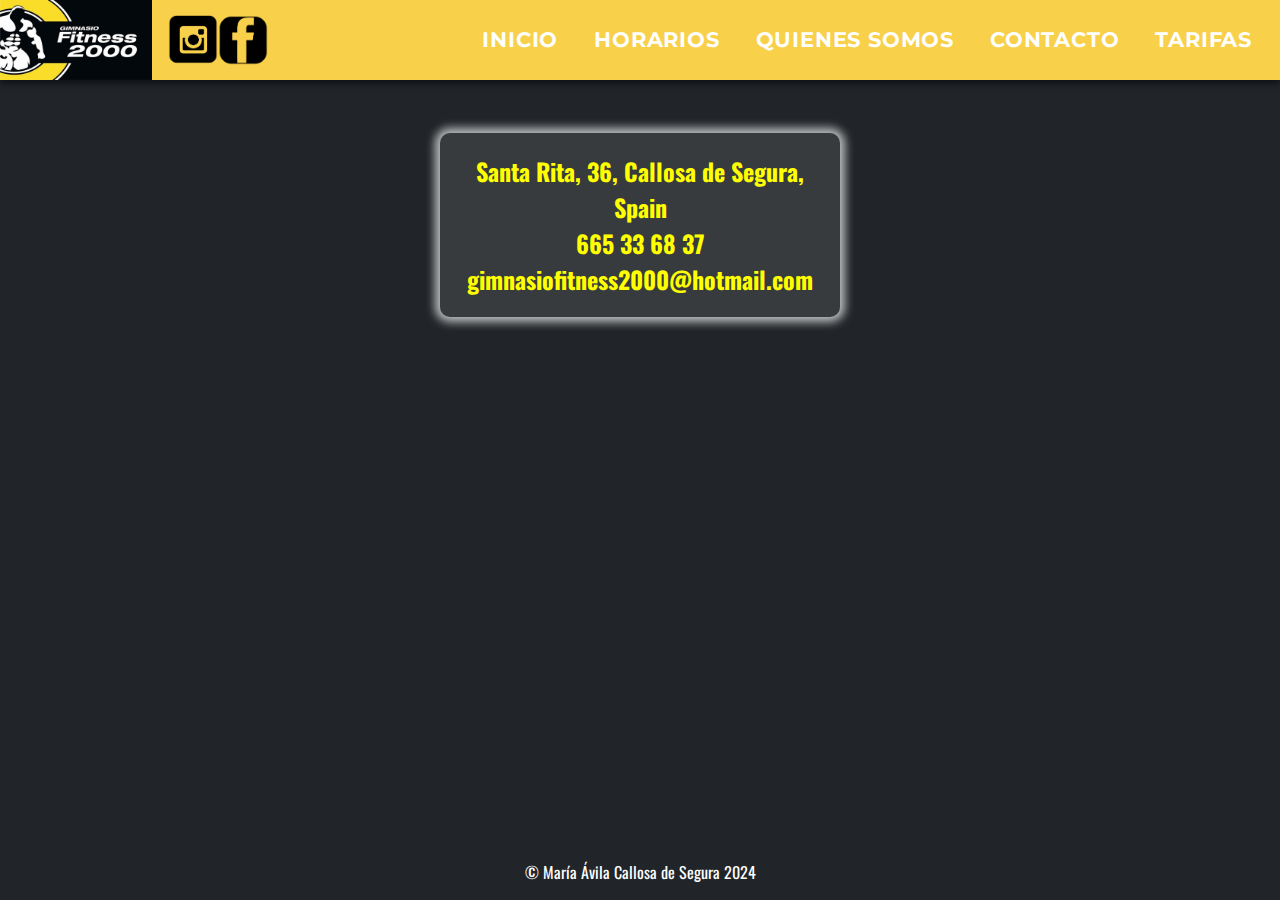
<file: contacto.html>
<!DOCTYPE html>
<html lang="en">
<head>
    <meta charset="UTF-8">
    <meta name="viewport" content="width=device-width, initial-scale=1.0">
    <!--Font style y bootstrap-->
    <link href="https://cdn.jsdelivr.net/npm/bootstrap@5.3.0/dist/css/bootstrap.min.css" rel="stylesheet">
    <link href="https://fonts.googleapis.com/css2?family=Anton&family=Oswald:wght@400;700&display=swap" rel="stylesheet">
    <script src="https://cdn.jsdelivr.net/npm/bootstrap@5.3.0/dist/js/bootstrap.bundle.min.js"></script>
    <link href="https://fonts.googleapis.com/css2?family=Montserrat:wght@700&display=swap" rel="stylesheet">
   
   <!--Estilo Font boton-->
<link rel="stylesheet" href="https://cdnjs.cloudflare.com/ajax/libs/font-awesome/6.0.0-beta3/css/all.min.css" integrity="sha384-kwz5HYEXKo6DS8BnVz47ElfgOoEpvZ6yOY6Xw1jJ6pZaxxIBfDQT/hF1IwvKgx2w" crossorigin="anonymous">
<link rel="stylesheet" href="css/horarios.css">
    <title>Horarios</title>
</head>
<body class="bg-dark">
    <header class="navbar navbar-expand-lg navbar-light bg-transparent-yellow">
        <div class="container-fluid">
            <a class="navbar-brand">
                <img src="img/Logo.jpg" alt="Logo" class="d-inline-block align-text-top logo">
                <a href="https://www.instagram.com/dlfitness_callosa/" target="_blank"><img src="img/instagram-logo-gym-negro.png" class="rs"></a> 
                <a href="https://www.facebook.com/fitness2000callosa/?locale=es_ES" target="_blank"><img src="img/fb-logo-gym-negro.png" class="rs"></a> 
            </a>
            <button class="navbar-toggler" type="button" data-bs-toggle="collapse" data-bs-target="#navbarNav" aria-controls="navbarNav" aria-expanded="false" aria-label="Toggle navigation">
                <span class="navbar-toggler-icon"></span>
            </button>
            <div class="collapse navbar-collapse" id="navbarNav">
                <ul class="navbar-nav ms-auto">
                    <li class="nav-item">
                        <a class="nav-link" href="index.html">Inicio</a>
                    </li>
                    <li class="nav-item">
                        <a class="nav-link" href="horarios.html">Horarios</a>
                    </li>
                    <li class="nav-item">
                        <a class="nav-link" href="historia.html">Quienes Somos</a>
                    </li>
                    <li class="nav-item">
                        <a class="nav-link" href="contacto.html">Contacto</a>
                    </li>
                    <li class="nav-item">
                        <a class="nav-link" href="tarifas.html">Tarifas</a>
                    </li>
                </ul>
            </div>
        </div>
    </header>
    <div class="content-wrapper Servicios">
        <div class="schedule-frame">
            <ul class="info">
                <li>Santa Rita, 36, Callosa de Segura, Spain</li>
                <li>665 33 68 37</li>
                <li>gimnasiofitness2000@hotmail.com</li>
            </ul>
        </div>
    </div>
    <div class="map-container Servicios">
        <iframe
            src="https://www.google.com/maps/embed?pb=!1m18!1m12!1m3!1d3123.010324376304!2d-0.8726382846550803!3d38.12346557969943!2m3!1f0!2f0!3f0!3m2!1i1024!2i768!4f13.1!3m3!1m2!1s0xd6397ab0ab740f5%3A0x867d2266e639158b!2sCalle%20Sta.%20Rita%2C%2036%2C%2003310%20Callosa%20de%20Segura%2C%20Alicante%2C%20Spain!5e0!3m2!1sen!2sus!4v1627632425138!5m2!1sen!2sus"
            width="100%" height="450" style="border:0;" allowfullscreen="" loading="lazy"></iframe>
    </div>
      <!--boton de ir hacia arriba-->
      <div id="button-up">
        <i class="fa-solid fa-chevron-up"></i>
    </div>
    <footer class="footer mt-auto py-3 bg-dark text-white text-center d-flex justify-content-center">
        <div>
            <span>&copy; María Ávila Callosa de Segura 2024</span>
        </div>
    </footer>
    <script src="https://cdn.jsdelivr.net/npm/bootstrap@5.3.0/dist/js/bootstrap.bundle.min.js"></script>
    <script src="js/contacto.js"></script>
</body>
</html>
</file>
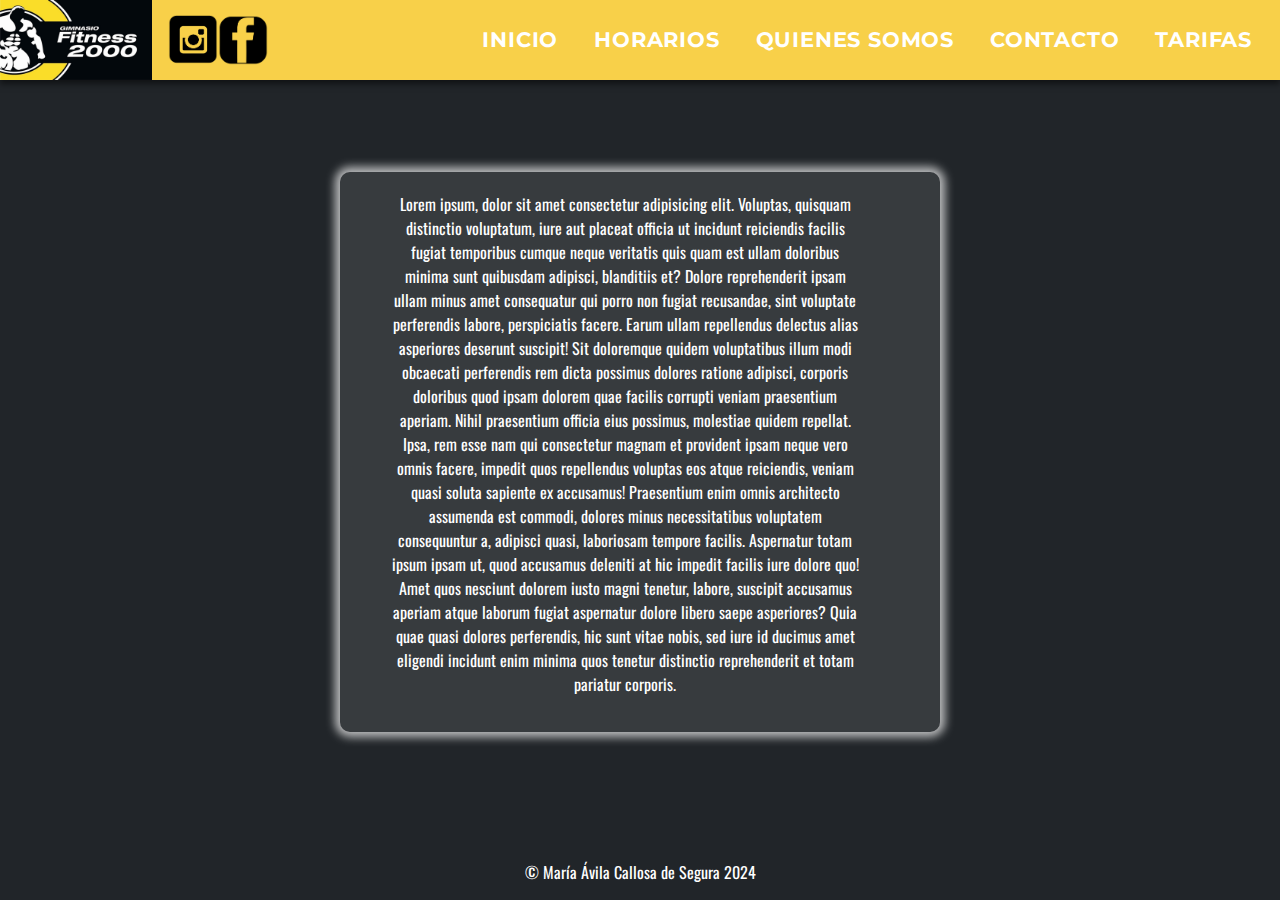
<file: historia.html>
<!DOCTYPE html>
<html lang="en">
  <head>
    <meta charset="UTF-8" />
    <meta name="viewport" content="width=device-width, initial-scale=1.0" />
    <!--Font style y bootstrap-->
    <link
      href="https://cdn.jsdelivr.net/npm/bootstrap@5.3.0/dist/css/bootstrap.min.css"
      rel="stylesheet"
    />
    <link
      href="https://fonts.googleapis.com/css2?family=Anton&family=Oswald:wght@400;700&display=swap"
      rel="stylesheet"
    />
    <script src="https://cdn.jsdelivr.net/npm/bootstrap@5.3.0/dist/js/bootstrap.bundle.min.js"></script>
    <link
      href="https://fonts.googleapis.com/css2?family=Montserrat:wght@700&display=swap"
      rel="stylesheet"
    />

    <!--Estilo Font boton-->
    <link
      rel="stylesheet"
      href="https://cdnjs.cloudflare.com/ajax/libs/font-awesome/6.0.0-beta3/css/all.min.css"
      integrity="sha384-kwz5HYEXKo6DS8BnVz47ElfgOoEpvZ6yOY6Xw1jJ6pZaxxIBfDQT/hF1IwvKgx2w"
      crossorigin="anonymous"
    />
    <link rel="stylesheet" href="css/historia.css" />
    <title>Historia</title>
  </head>
  <body class="bg-dark">
    <header class="navbar navbar-expand-lg navbar-light bg-transparent-yellow">
      <div class="container-fluid">
        <a class="navbar-brand">
          <img
            src="img/Logo.jpg"
            alt="Logo"
            class="d-inline-block align-text-top logo"
          />
          <a href="https://www.instagram.com/dlfitness_callosa/" target="_blank"><img src="img/instagram-logo-gym-negro.png" class="rs"></a> 
                <a href="https://www.facebook.com/fitness2000callosa/?locale=es_ES" target="_blank"><img src="img/fb-logo-gym-negro.png" class="rs"></a> 
        </a>
        <button
          class="navbar-toggler"
          type="button"
          data-bs-toggle="collapse"
          data-bs-target="#navbarNav"
          aria-controls="navbarNav"
          aria-expanded="false"
          aria-label="Toggle navigation"
        >
          <span class="navbar-toggler-icon"></span>
        </button>
        <div class="collapse navbar-collapse" id="navbarNav">
            <ul class="navbar-nav ms-auto">
                <li class="nav-item">
                    <a class="nav-link" href="index.html">Inicio</a>
                </li>
                <li class="nav-item">
                    <a class="nav-link" href="horarios.html">Horarios</a>
                </li>
                <li class="nav-item">
                    <a class="nav-link" href="historia.html">Quienes Somos</a>
                </li>
                <li class="nav-item">
                    <a class="nav-link" href="contacto.html">Contacto</a>
                </li>
                <li class="nav-item">
                    <a class="nav-link" href="tarifas.html">Tarifas</a>
                </li>
            </ul>
        </div>
      </div>
    </header>
    <div class="content-wrapper Servicios">
        <div class="schedule-frame" style="width: 600px;">
    <p style="color: white; width: 500px; text-align: center; padding-left: 30px;">
      Lorem ipsum, dolor sit amet consectetur adipisicing elit. Voluptas,
      quisquam distinctio voluptatum, iure aut placeat officia ut incidunt
      reiciendis facilis fugiat temporibus cumque neque veritatis quis quam est
      ullam doloribus minima sunt quibusdam adipisci, blanditiis et? Dolore
      reprehenderit ipsam ullam minus amet consequatur qui porro non fugiat
      recusandae, sint voluptate perferendis labore, perspiciatis facere. Earum
      ullam repellendus delectus alias asperiores deserunt suscipit! Sit
      doloremque quidem voluptatibus illum modi obcaecati perferendis rem dicta
      possimus dolores ratione adipisci, corporis doloribus quod ipsam dolorem
      quae facilis corrupti veniam praesentium aperiam. Nihil praesentium
      officia eius possimus, molestiae quidem repellat. Ipsa, rem esse nam qui
      consectetur magnam et provident ipsam neque vero omnis facere, impedit
      quos repellendus voluptas eos atque reiciendis, veniam quasi soluta
      sapiente ex accusamus! Praesentium enim omnis architecto assumenda est
      commodi, dolores minus necessitatibus voluptatem consequuntur a, adipisci
      quasi, laboriosam tempore facilis. Aspernatur totam ipsum ipsam ut, quod
      accusamus deleniti at hic impedit facilis iure dolore quo! Amet quos
      nesciunt dolorem iusto magni tenetur, labore, suscipit accusamus aperiam
      atque laborum fugiat aspernatur dolore libero saepe asperiores? Quia quae
      quasi dolores perferendis, hic sunt vitae nobis, sed iure id ducimus amet
      eligendi incidunt enim minima quos tenetur distinctio reprehenderit et
      totam pariatur corporis.
    </p>
    </div>
    </div>
     <!--boton de ir hacia arriba-->
     <div id="button-up">
      <i class="fa-solid fa-chevron-up"></i>
  </div>
    <footer
      class="footer mt-auto py-3 bg-dark text-white text-center d-flex justify-content-center"
    >
      <div>
        <span>&copy; María Ávila Callosa de Segura 2024</span>
      </div>
    </footer>
     <!-- Bootstrap JS -->
     <script src="https://cdn.jsdelivr.net/npm/bootstrap@5.3.0/dist/js/bootstrap.bundle.min.js"></script>
    <script src="js/historia.js"></script>
  </body>
</html>
</file>
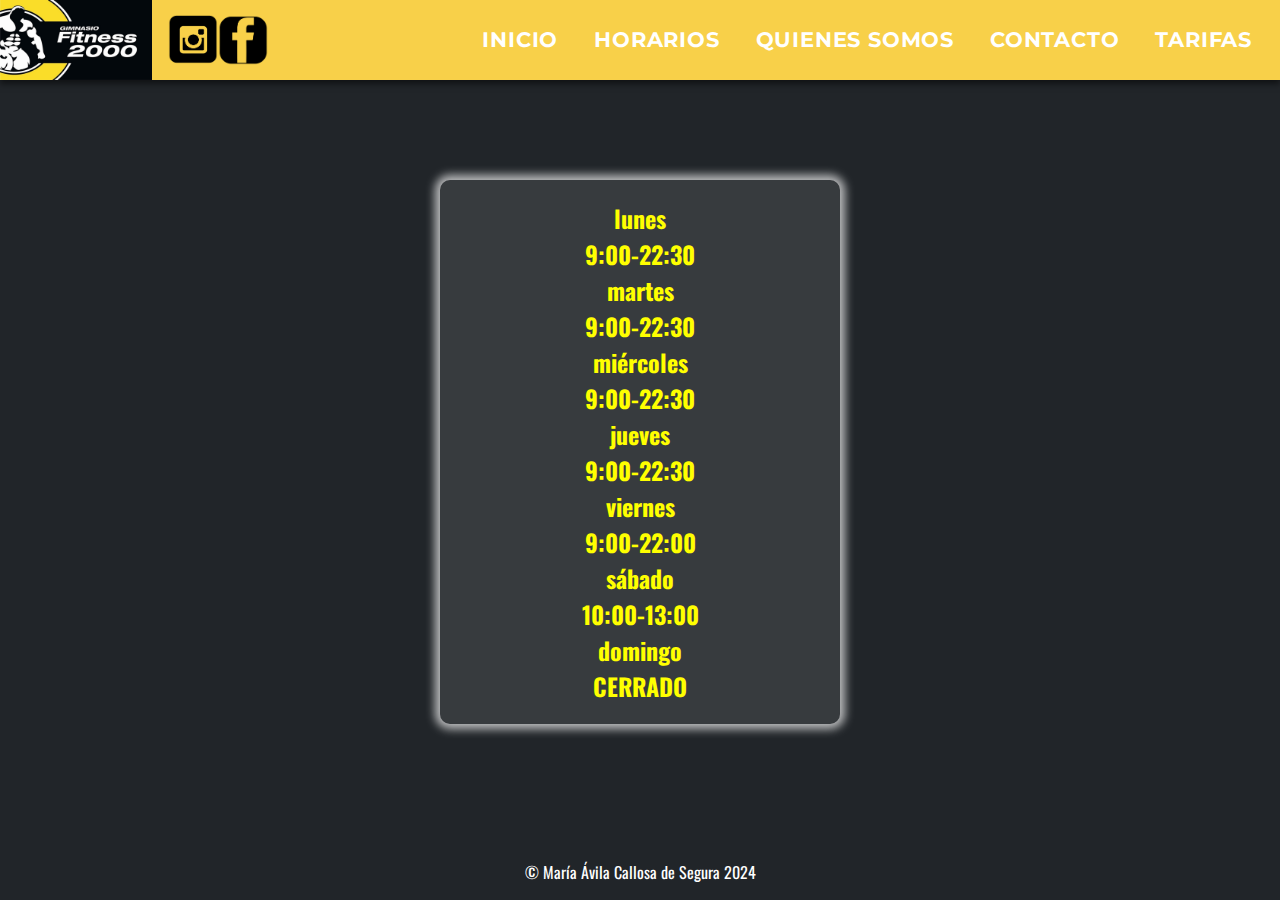
<file: horarios.html>
<!DOCTYPE html>
<html lang="en">
<head>
    <meta charset="UTF-8">
    <meta name="viewport" content="width=device-width, initial-scale=1.0">
    <!--Font style y bootstrap-->
    <link href="https://cdn.jsdelivr.net/npm/bootstrap@5.3.0/dist/css/bootstrap.min.css" rel="stylesheet">
    <link href="https://fonts.googleapis.com/css2?family=Anton&family=Oswald:wght@400;700&display=swap" rel="stylesheet">
    <script src="https://cdn.jsdelivr.net/npm/bootstrap@5.3.0/dist/js/bootstrap.bundle.min.js"></script>
    <link href="https://fonts.googleapis.com/css2?family=Montserrat:wght@700&display=swap" rel="stylesheet">
   
   <!--Estilo Font boton-->
<link rel="stylesheet" href="https://cdnjs.cloudflare.com/ajax/libs/font-awesome/6.0.0-beta3/css/all.min.css" integrity="sha384-kwz5HYEXKo6DS8BnVz47ElfgOoEpvZ6yOY6Xw1jJ6pZaxxIBfDQT/hF1IwvKgx2w" crossorigin="anonymous">
<link rel="stylesheet" href="css/horarios.css">
    <title>Horarios</title>
</head>
<body class="bg-dark">
    <header class="navbar navbar-expand-lg navbar-light bg-transparent-yellow">
        <div class="container-fluid">
            <a class="navbar-brand">
                <img src="img/Logo.jpg" alt="Logo" class="d-inline-block align-text-top logo">
                <a href="https://www.instagram.com/dlfitness_callosa/" target="_blank"><img src="img/instagram-logo-gym-negro.png" class="rs"></a> 
                <a href="https://www.facebook.com/fitness2000callosa/?locale=es_ES" target="_blank"><img src="img/fb-logo-gym-negro.png" class="rs"></a> 
            </a>
            <button class="navbar-toggler" type="button" data-bs-toggle="collapse" data-bs-target="#navbarNav" aria-controls="navbarNav" aria-expanded="false" aria-label="Toggle navigation">
                <span class="navbar-toggler-icon"></span>
            </button>
            <div class="collapse navbar-collapse" id="navbarNav">
                <ul class="navbar-nav ms-auto">
                    <li class="nav-item">
                        <a class="nav-link" href="index.html">Inicio</a>
                    </li>
                    <li class="nav-item">
                        <a class="nav-link" href="horarios.html">Horarios</a>
                    </li>
                    <li class="nav-item">
                        <a class="nav-link" href="historia.html">Quienes Somos</a>
                    </li>
                    <li class="nav-item">
                        <a class="nav-link" href="contacto.html">Contacto</a>
                    </li>
                    <li class="nav-item">
                        <a class="nav-link" href="tarifas.html">Tarifas</a>
                    </li>
                </ul>
            </div>
        </div>
    </header>
    <div class="content-wrapper Servicios ">
        <div class="schedule-frame">
            <ul>
                <li>lunes</li>
                <li>9:00-22:30</li>
                <li>martes</li>
                <li>9:00-22:30</li>
                <li>miércoles</li>
                <li>9:00-22:30</li>
                <li>jueves</li>
                <li>9:00-22:30</li>
                <li>viernes</li>
                <li>9:00-22:00</li>
                <li>sábado</li>
                <li>10:00-13:00</li>
                <li>domingo</li>
                <li>CERRADO</li>
            </ul>
        </div>
    </div>
      <!--boton de ir hacia arriba-->
      <div id="button-up">
        <i class="fa-solid fa-chevron-up"></i>
    </div>
    <footer class="footer mt-auto py-3 bg-dark text-white text-center d-flex justify-content-center">
        <div>
            <span>&copy; María Ávila Callosa de Segura 2024</span>
        </div>
    </footer>
    <!--js-->
    <script src="js/horarios.js"></script>
</body>
</html>
</file>
<file: css/horarios.css>
body {
    background-color: #000; /* Fondo negro */
    font-family: 'Oswald', sans-serif;
    display: flex;
    flex-direction: column;
    min-height: 100vh;
}
.schedule-frame {
    background-color: rgba(255, 255, 255, 0.1); /* Fondo semi-transparente */
    padding: 20px;
    border-radius: 10px;
    box-shadow: 0 0 10px 5px rgba(255, 255, 255, 0.7); /* Sombra blanca */
    text-align: center;
    width: 400px;
    transition: transform 0.3s ease-in-out; /* Animación de transformación */
    margin-bottom: 20px;
}
.schedule-frame:hover {
    transform: scale(1.05); /* Aumenta el tamaño al pasar el ratón por encima */
}
ul {
    list-style-type: none;
    padding: 0;
    font-weight: bold; /* Letra en negrita */
    color: yellow; /* Color del texto */
    font-size: 1.5rem; /* Tamaño de la letra */
    margin: 0;
}
.container-fluid {
    padding: 0px;
    margin: 0;
}
footer {
    background-color: #000;
    color: white;
    text-align: center;
    padding: 10px 0;
    position: relative;
}
.content-wrapper {
    flex: 1;
    display: flex;
    justify-content: center;
    align-items: center;
    padding: 20px 0;
}

img {
    padding: 0;
    
}
header.navbar {
    background-color: #f8d049; /* Color de fondo */
    box-shadow: 0px 4px 6px rgba(0, 0, 0, .5); /* Sombra */
    height: 80px;
    padding: 0;
}
header.navbar .navbar-brand img {
    height: 80px; /* Tamaño del logo */
    padding: 0;
    margin: 0;
}

.nav-link {
    color: black;
    font-family: 'Montserrat', sans-serif;
    font-size: 1.3rem;
    font-weight: bold;
    letter-spacing: 0.05rem;
    padding: 10px 15px;
    transition: background-color 0.3s ease-in-out;
}
.navbar-nav .nav-link:hover {
    background-color: #333; /* Color de fondo al pasar el ratón por encima */
    color: #f8d049; /* Color de texto al pasar el ratón por encima */
}
.navbar-toggler-icon {
    background-image: url("data:image/svg+xml;charset=UTF8,%3Csvg viewBox='0 0 30 30' xmlns='http://www.w3.org/2000/svg'%3E%3Cpath stroke='rgba%280, 0, 0, 1%29' stroke-width='2' stroke-linecap='round' stroke-miterlimit='10' d='M4 7h22M4 15h22M4 23h22'/%3E%3C/svg%3E");
    background-color: #f8d049; /* Color del icono del botón de alternar */
}
.navbar-toggler:hover {
    background-color: #333; /* Color de fondo al pasar el ratón por encima */
    border-color: #333; /* Color del borde al pasar el ratón por encima */
}
.navbar-toggler-icon:hover {
    background-color: #333; /* Color de fondo al pasar el ratón por encima */
}
.navbar-nav .nav-link {
    color: #fff;
    font-weight: bold;
    text-transform: uppercase;
    margin-right: 20px;
}
.rs{
    width: 50px;
    height: 50px;
}
.aplastar{
    position: relative;
    top: 250px;
}
 /*boton de ir arriba*/
 #button-up{
    width: 60px;
    height: 60px;
    background-color: #f8d049;
    display: flex;
    justify-content: center;
    align-items: center;
    color: white;
    border-radius: 50%;
    font-size: 20px;
    position: fixed;
    bottom: 0px;
    right: 50px;
    cursor: pointer;
    border: 4px solid transparent;
    margin-top: 20px;
    z-index: 2;
    transform: scale(0);
  }
  #button-up:hover{
    transform: scale(1.1);
    border-color: rgba(0,0,0,0.1);
    transition: all 300ms ease;
  }
</file>
<file: css/historia.css>
body {
    background-color: #000; /* Fondo negro */
    font-family: 'Oswald', sans-serif;
    display: flex;
    flex-direction: column;
    min-height: 100vh;
}
.schedule-frame {
    background-color: rgba(255, 255, 255, 0.1); /* Fondo semi-transparente */
    padding: 20px;
    border-radius: 10px;
    box-shadow: 0 0 10px 5px rgba(255, 255, 255, 0.7); /* Sombra blanca */
    text-align: center;
    width: 400px;
    transition: transform 0.3s ease-in-out; /* Animación de transformación */
    margin-bottom: 20px;
}
.schedule-frame:hover {
    transform: scale(1.05); /* Aumenta el tamaño al pasar el ratón por encima */
}
ul {
    list-style-type: none;
    padding: 0;
    font-weight: bold; /* Letra en negrita */
    color: yellow; /* Color del texto */
    font-size: 1.5rem; /* Tamaño de la letra */
    margin: 0;
}
.container-fluid {
    padding: 0px;
    margin: 0;
}
footer {
    background-color: #000;
    color: white;
    text-align: center;
    padding: 10px 0;
    position: relative;
}
.content-wrapper {
    flex: 1;
    display: flex;
    justify-content: center;
    align-items: center;
    padding: 20px 0;
}
img {
    padding: 0;
    
}
header.navbar {
    background-color: #f8d049; /* Color de fondo */
    box-shadow: 0px 4px 6px rgba(0, 0, 0, .5); /* Sombra */
    height: 80px;
    padding: 0;
}
header.navbar .navbar-brand img {
    height: 80px; /* Tamaño del logo */
    padding: 0;
    margin: 0;
}

.nav-link {
    color: black;
    font-family: 'Montserrat', sans-serif;
    font-size: 1.3rem;
    font-weight: bold;
    letter-spacing: 0.05rem;
    padding: 10px 15px;
    transition: background-color 0.3s ease-in-out;
}
.navbar-nav .nav-link:hover {
    background-color: #333; /* Color de fondo al pasar el ratón por encima */
    color: #f8d049; /* Color de texto al pasar el ratón por encima */
}
.navbar-toggler-icon {
    background-image: url("data:image/svg+xml;charset=UTF8,%3Csvg viewBox='0 0 30 30' xmlns='http://www.w3.org/2000/svg'%3E%3Cpath stroke='rgba%280, 0, 0, 1%29' stroke-width='2' stroke-linecap='round' stroke-miterlimit='10' d='M4 7h22M4 15h22M4 23h22'/%3E%3C/svg%3E");
    background-color: #f8d049; /* Color del icono del botón de alternar */
}
.navbar-toggler:hover {
    background-color: #333; /* Color de fondo al pasar el ratón por encima */
    border-color: #333; /* Color del borde al pasar el ratón por encima */
}
.navbar-toggler-icon:hover {
    background-color: #333; /* Color de fondo al pasar el ratón por encima */
}
.navbar-nav .nav-link {
    color: #fff;
    font-weight: bold;
    text-transform: uppercase;
    margin-right: 20px;
}
.rs{
    width: 50px;
    height: 50px;
}
.aplastar{
    position: relative;
    top: 250px;
}
  /*boton de ir arriba*/
  #button-up{
    width: 60px;
    height: 60px;
    background-color: #f8d049;
    display: flex;
    justify-content: center;
    align-items: center;
    color: white;
    border-radius: 50%;
    font-size: 20px;
    position: fixed;
    bottom: 0px;
    right: 50px;
    cursor: pointer;
    border: 4px solid transparent;
    margin-top: 20px;
    z-index: 2;
    transform: scale(0);
  }
  #button-up:hover{
    transform: scale(1.1);
    border-color: rgba(0,0,0,0.1);
    transition: all 300ms ease;
  }
</file>
